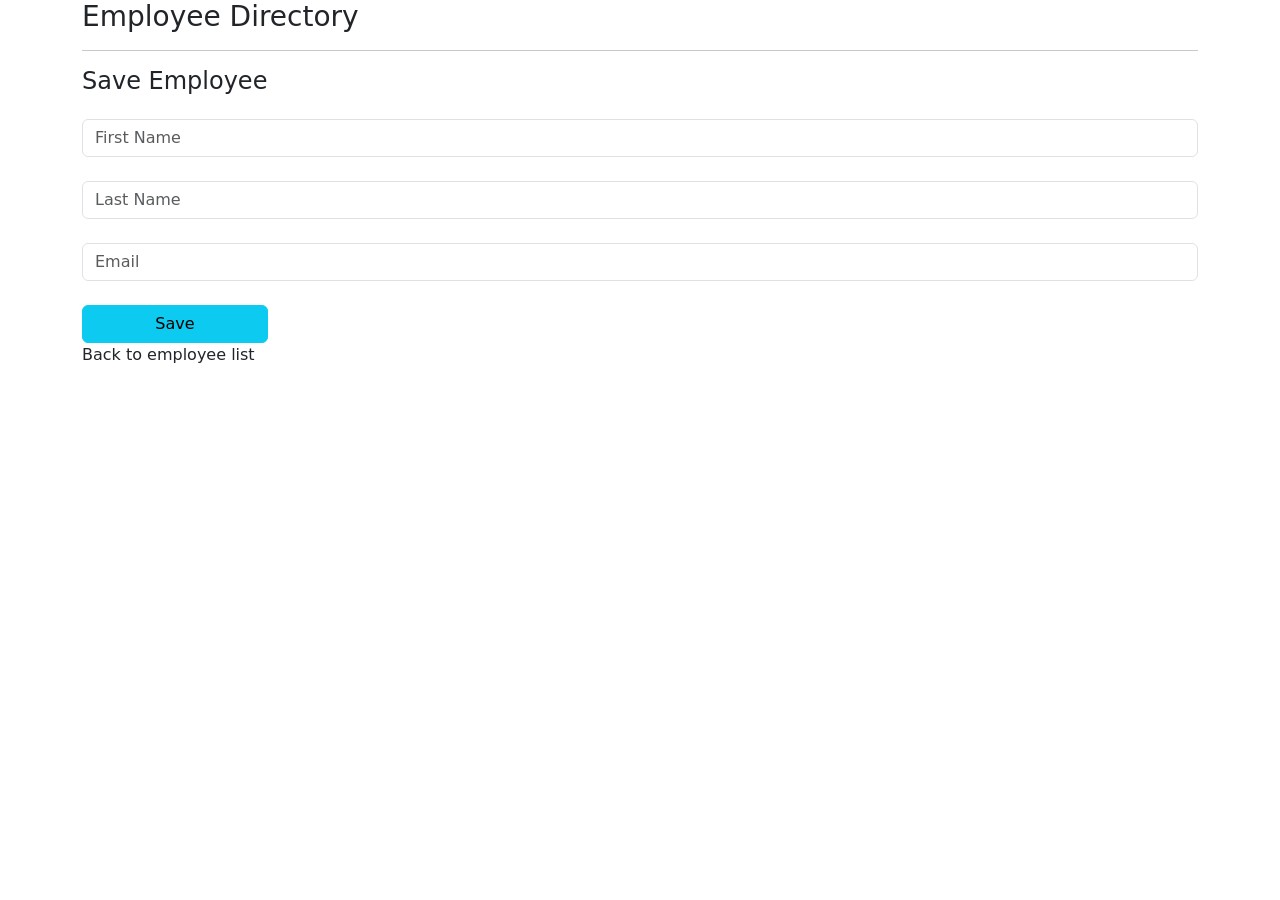
<file: src/main/resources/templates/employees/employee-form.html>
<!DOCTYPE html>
<html lang="en" xmlns:th="http://www.thymeleaf.org">
<head>
<meta charset="UTF-8">

<meta name="viewport" content="width=device-width, initial-scale=1">
<link href="https://cdn.jsdelivr.net/npm/bootstrap@5.2.2/dist/css/bootstrap.min.css" rel="stylesheet" integrity="sha384-Zenh87qX5JnK2Jl0vWa8Ck2rdkQ2Bzep5IDxbcnCeuOxjzrPF/et3URy9Bv1WTRi" crossorigin="anonymous">

<title>Employee Form</title>
</head>
<body>
	<div class="container">
		<h3>Employee Directory</h3>	
		<hr>
		
		<p class="h4 mb-4">Save Employee</p>	
		
		<!-- For action, we have to place an empty placeholder '#'. Thymeleaf will take care of it -->
		<form action="#" th:action="@{/employees/save}" th:object="${employee}" method="post">
	
			<!-- This hidden field is important for update operation -->	
			<input type="hidden" th:field="*{id}">
			
			<input type="text" th:field="*{firstName}" class="form-control mb-4 col-4" placeholder="First Name">	
			<input type="text" th:field="*{lastName}" class="form-control mb-4 col-4" placeholder="Last Name">	
			<input type="text" th:field="*{email}" class="form-control mb-4 col-4" placeholder="Email">	
			
			<button type="submit" class="btn btn-info col-2">Save</button>
		</form>
		
		<a th:href="@{/employees/list}">Back to employee list</a>
		
	</div>
</body>
</html>
</file>
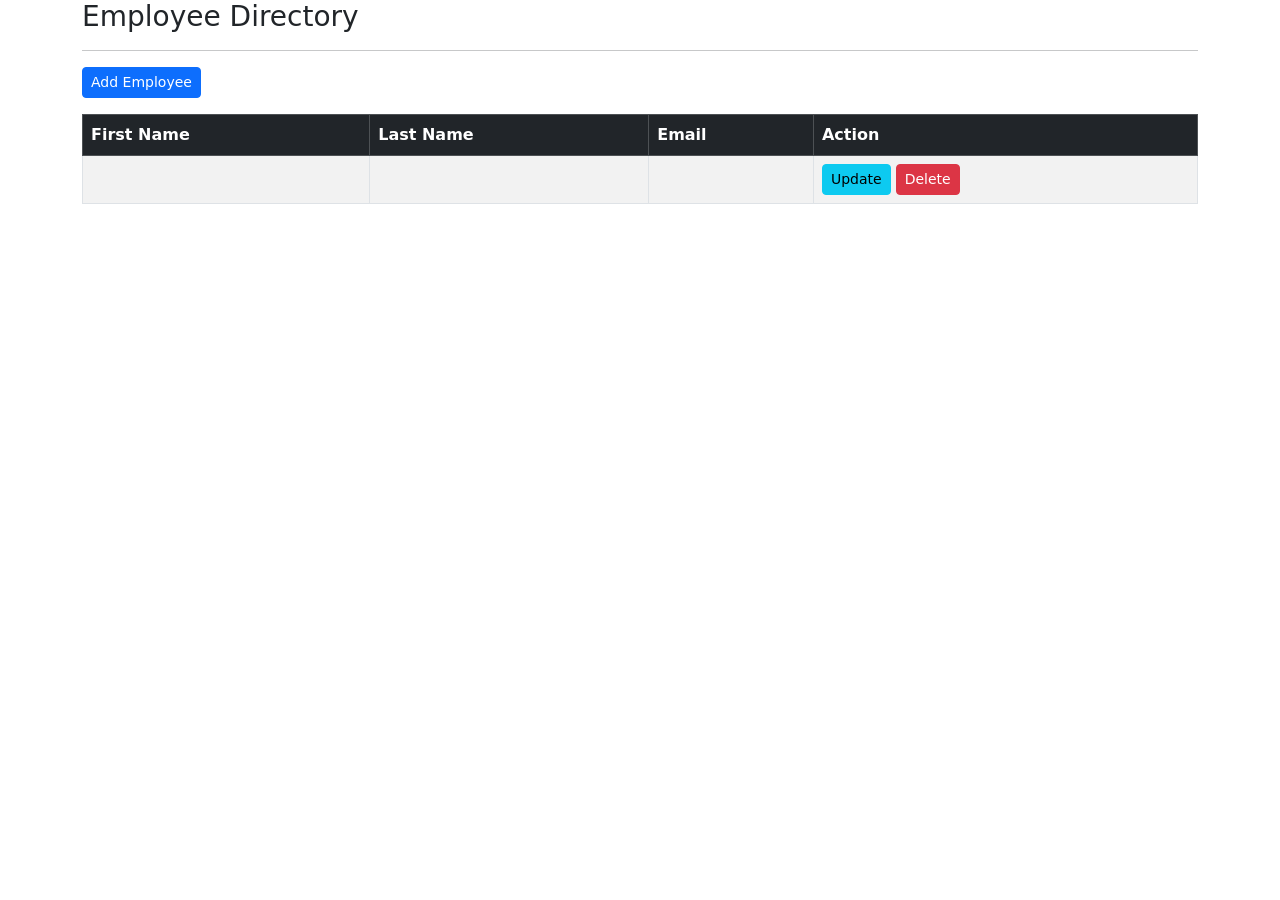
<file: src/main/resources/templates/employees/list-employees.html>
<!DOCTYPE html>
<html lang="en" xmlns:th="http://www.thymeleaf.org">
<head>
<meta charset="UTF-8">

<meta name="viewport" content="width=device-width, initial-scale=1">
<link href="https://cdn.jsdelivr.net/npm/bootstrap@5.2.2/dist/css/bootstrap.min.css" rel="stylesheet" integrity="sha384-Zenh87qX5JnK2Jl0vWa8Ck2rdkQ2Bzep5IDxbcnCeuOxjzrPF/et3URy9Bv1WTRi" crossorigin="anonymous">

<title>Employee Directory</title>
</head>
<body>
	
	<div class="container">
		<h3>Employee Directory</h3>
		<hr>
		
		<a th:href="@{/employees/showFormForAdd}" class="btn btn-primary btn-sm mb-3">Add Employee</a>
		
		<table class="table table-bordered table-striped">
			<thead class="table-dark">
				<tr>
					<th>First Name</th>	
					<th>Last Name</th>	
					<th>Email</th>	
					<th>Action</th>	
				</tr>
			</thead>	
			
			<tbody>
				<tr th:each="employee : ${employees}">
					<td th:text="${employee.firstName}"/>
					<td th:text="${employee.lastName}"/>
					<td th:text="${employee.email}"/>
					
					<td>	
						<a th:href="@{/employees/showFormForUpdate(employeeId=${employee.id})}" class="btn btn-info btn-sm">Update</a>
						<a th:href="@{/employees/delete(employeeId=${employee.id})}" class="btn btn-danger btn-sm"
							onclick="if(!(confirm('Are you sure you want to delete this employee?'))) return false">
							Delete
						</a>
					</td>
				</tr>	
			</tbody>
		</table>
	</div>
</body>
</html>
</file>
